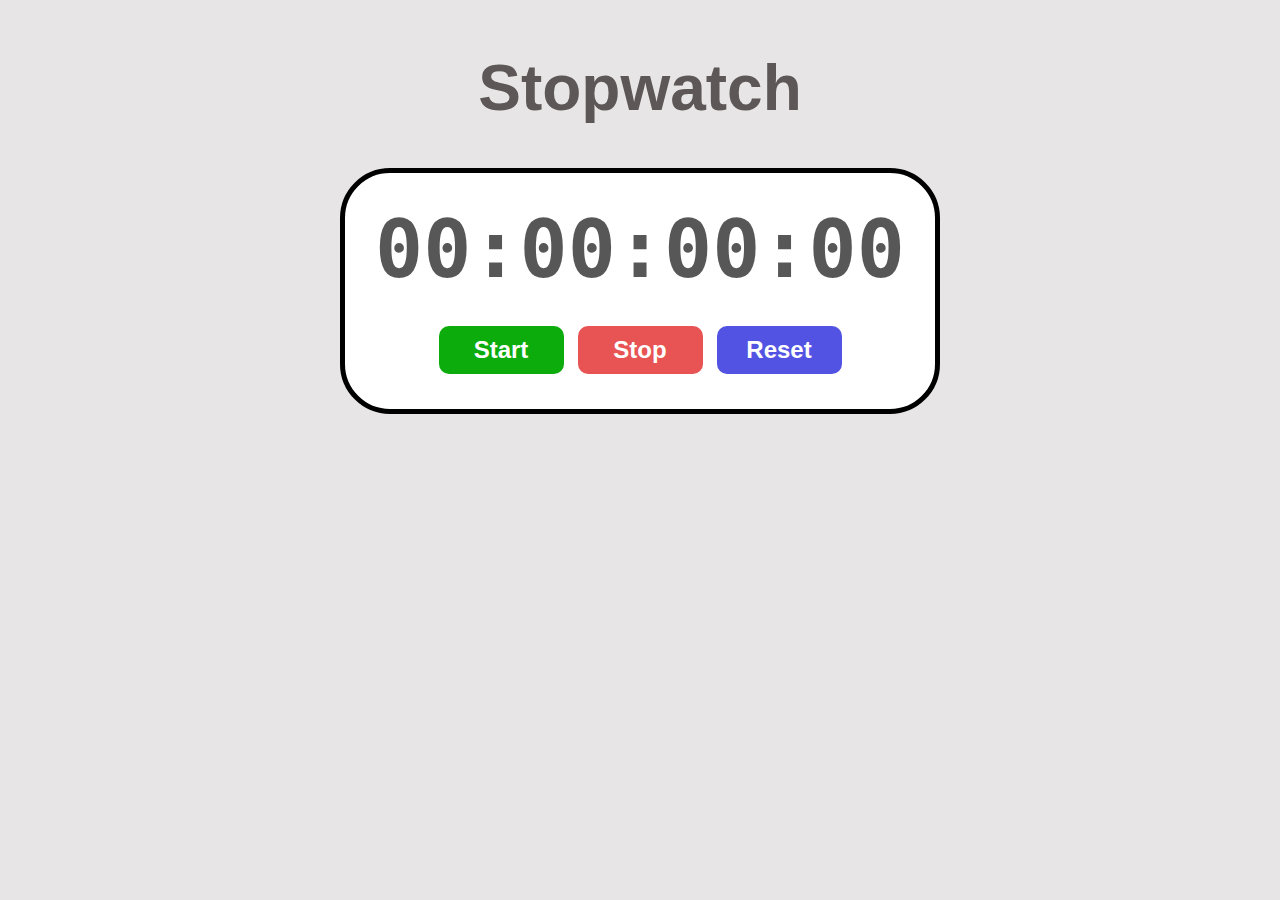
<file: index.html>
<!DOCTYPE html>
<html lang="en">

<head>
  <meta charset="UTF-8">
  <meta name="viewport" content="width=device-width, initial-scale=1.0">
  <title>Stop Watch</title>
  <link rel="stylesheet" href="stopwatch.css">
</head>

<body>
  <h1 id="myH1">Stopwatch</h1>
  <div id="container">
    <div id="display">
      00:00:00:00
    </div>
    <div id="controls">
      <button id="startBtn" onclick="start()">Start</button>
      <button id="stopBtn" onclick="stop()">Stop</button>
      <button id="resetBtn" onclick="reset()">Reset</button>
    </div>
  </div>
  <script src="stopwatch.js"></script>
</body>

</html>
</file>
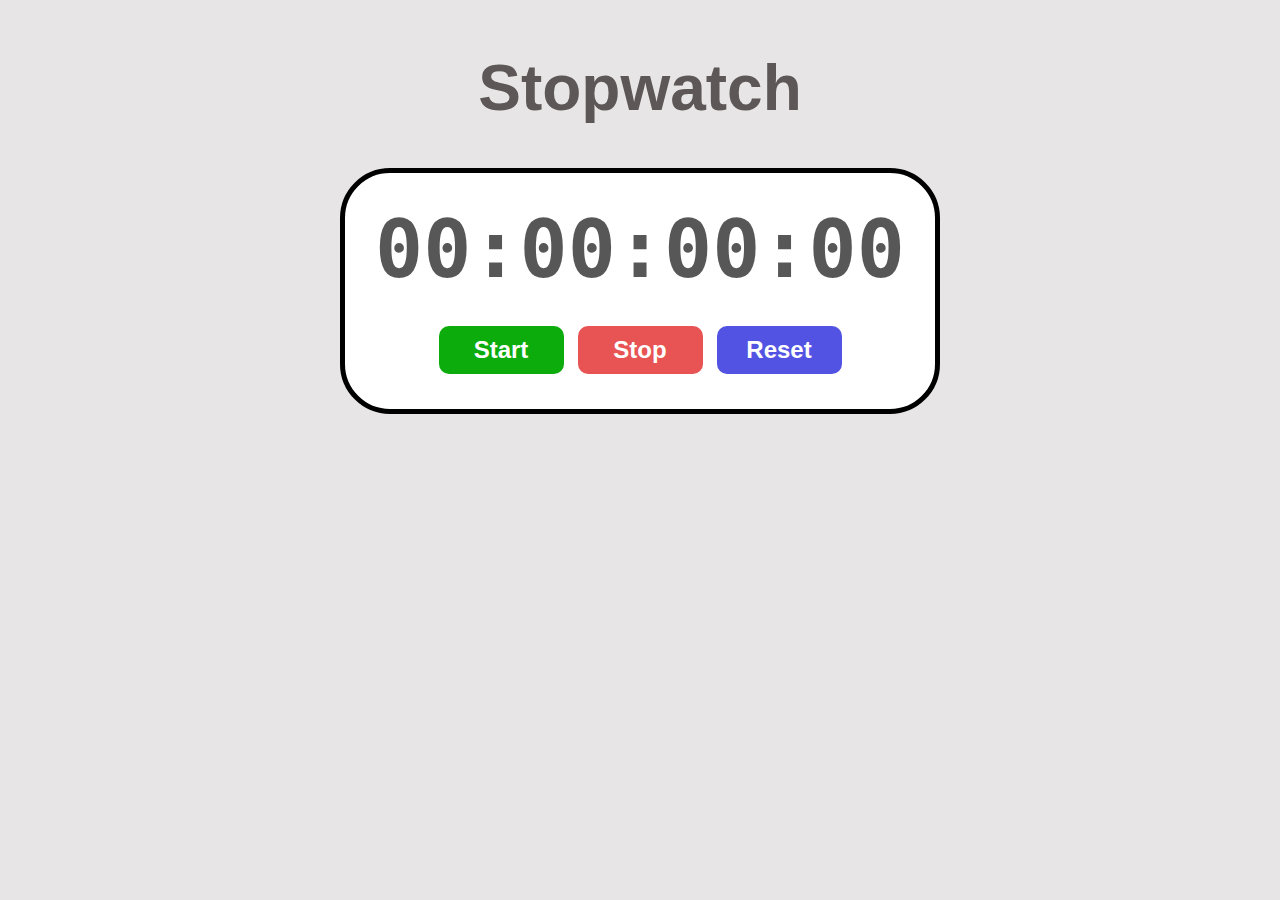
<file: stopwatch.html>
<!DOCTYPE html>
<html lang="en">

<head>
  <meta charset="UTF-8">
  <meta name="viewport" content="width=device-width, initial-scale=1.0">
  <title>Stop Watch</title>
  <link rel="stylesheet" href="stopwatch.css">
</head>

<body>
  <h1 id="myH1">Stopwatch</h1>
  <div id="container">
    <div id="display">
      00:00:00:00
    </div>
    <div id="controls">
      <button id="startBtn" onclick="start()">Start</button>
      <button id="stopBtn" onclick="stop()">Stop</button>
      <button id="resetBtn" onclick="reset()">Reset</button>
    </div>
  </div>
  <script src="stopwatch.js"></script>
</body>

</html>
</file>
<file: stopwatch.css>
body {
  display: flex;
  flex-direction: column;
  align-items: center;
  background-color: hsla(0, 4%, 81%, 0.523);
}

#myH1 {
  font-size: 4rem;
  font-family: Arial, Helvetica, sans-serif;
  color: rgb(93, 87, 87);
}

#container {
  display: flex;
  flex-direction: column;
  align-items: center;
  padding: 30px;
  border: 5px solid;
  border-radius: 50px;
  background-color: white;
}

#display {
  font-size: 5rem;
  font-family: monospace;
  font-weight: bold;
  color: hsla(0, 0%, 0%, 0.66);
  text-shadow: 2px 2px 2px hsla(0%, 0%, 0%, 0.75);
  margin-bottom: 25px;
}

#controls button {
  font-size: 1.5rem;
  font-weight: bold;
  padding: 10px 20px;
  margin: 5px;
  min-width: 125px;
  border: none;
  border-radius: 10px;
  cursor: pointer;
  color: white;
  transition: background-color 0.5s ease;
}

#startBtn {
  background-color: rgb(13, 172, 13);
}

#startBtn:hover {
  background-color: green;
}

#stopBtn {
  background-color: rgb(232, 83, 83);
}

#stopBtn:hover {
  background-color: red;
}

#resetBtn {
  background-color: rgb(83, 83, 227);
}

#resetBtn:hover {
  background-color: blue;
}
</file>
